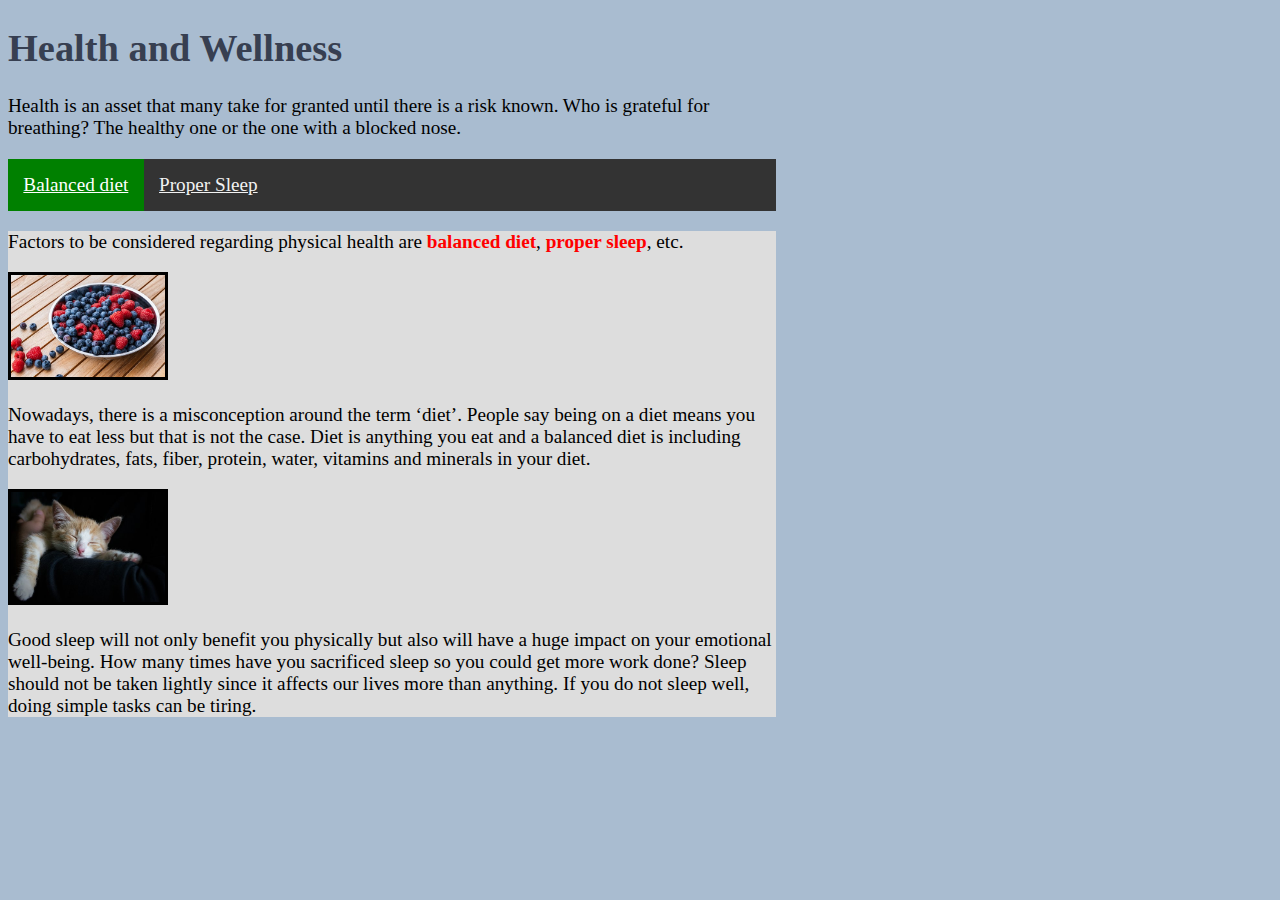
<file: assignment/index.html>
<!DOCTYPE html>
<html lang="en" dir="ltr">
  <head>
    <meta charset="utf-8">
    <title>Index</title>
      <link href="styles.css" type="text/css" rel="stylesheet" >
  </head>
  <body>


    <h1>Health and Wellness</h1>
    <p>
      Health is an asset that many take for granted until there is a risk known. Who is grateful for breathing?
       The healthy one or the one with a blocked nose.
    </p>

    <div class="navigation">
      <a class="active" href="balanceddiet.html">Balanced diet</a>
      <a href="propersleep.html">Proper Sleep</a>

</div>
<div class="info">


<p>Factors to be considered regarding physical health are <b>balanced diet</b>, <b>proper sleep</b>, etc.</p>




  <img src="healthy.jpg" alt="">
  <p>Nowadays, there is a misconception around the term ‘diet’. People say being on a diet means you have to eat less but that is not the case. Diet is anything you eat and a balanced diet is including carbohydrates,
    fats, fiber, protein, water, vitamins and minerals in your diet. </p>

<img src="sleep.jpg" alt="">
<p>Good sleep will not only benefit you physically but also will have
  a huge impact on your emotional well-being. How many times have you sacrificed sleep
so you could get more work done? Sleep should not be taken lightly since it affects
our lives more than anything. If you do not sleep well, doing simple tasks can be tiring.</p>
</div>





  </body>
</html>
</file>
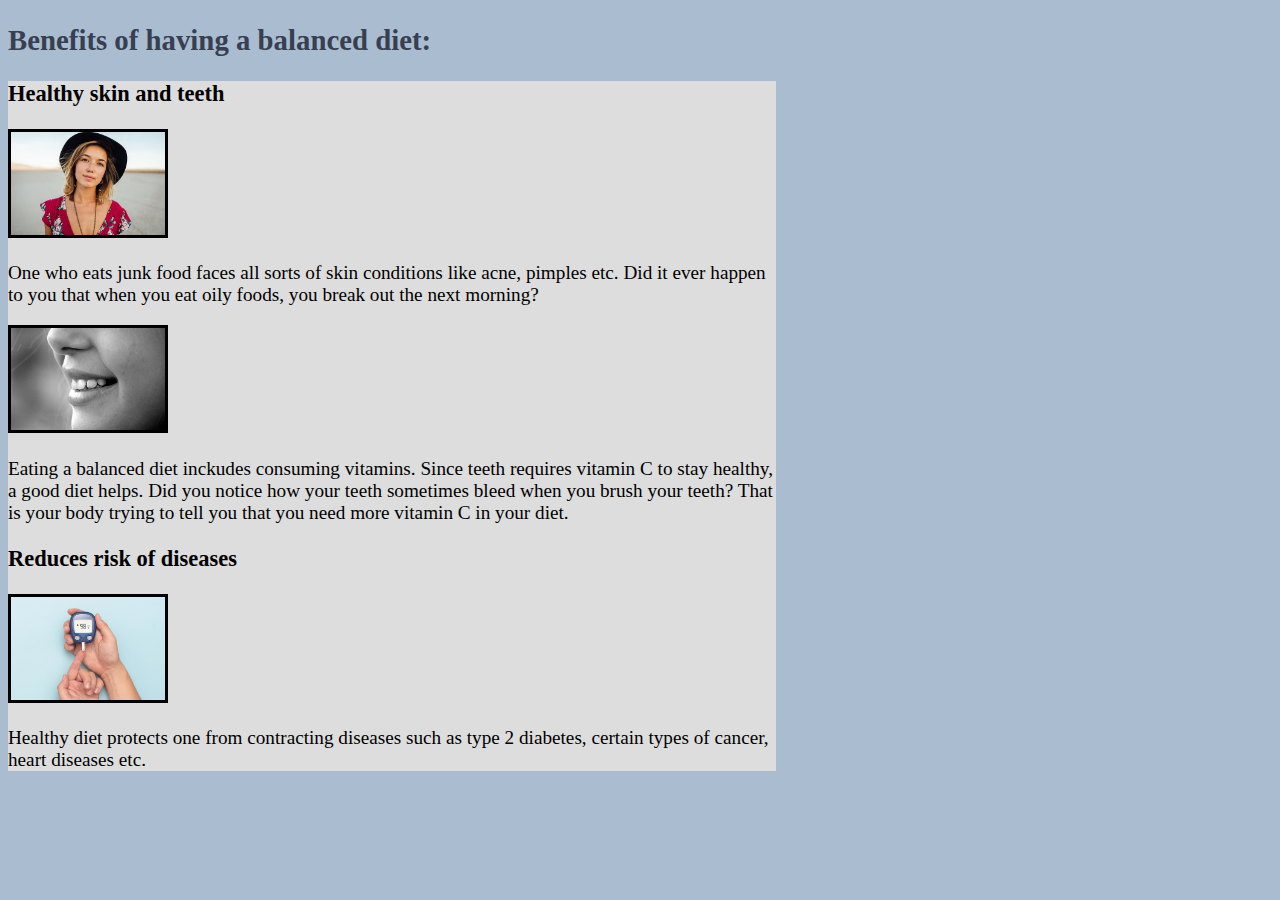
<file: assignment/balanceddiet.html>
<!DOCTYPE html>
<html lang="en" dir="ltr">
  <head>
    <meta charset="utf-8">
    <title>Benefits of having a balanced diet</title>
    <link href="styles.css" type="text/css" rel="stylesheet" >
  </head>
  <body>




<h2>Benefits of having a balanced diet: </h2>
<div class="info">


<h3>Healthy skin and teeth</h3>

<img src="clear.jpg" alt="">
<p>One who
   eats junk food faces all sorts of skin conditions like acne, pimples etc.
 Did it ever happen to you that when you eat oily foods, you break out the next morning?</p>
<img src="teeth.jpg" alt="">
<p>Eating a balanced diet inckudes consuming vitamins. Since teeth requires vitamin C to stay healthy, a good diet helps. Did you notice how your teeth sometimes bleed when you brush your teeth? That is your body trying to tell you that you need more vitamin C in your diet.</p>
<h3>Reduces risk of diseases</h3>
<img src="type2.jpg" alt="">
<p>Healthy diet protects one from contracting diseases such as type 2 diabetes, certain types of cancer, heart diseases etc.

</p>
</div>
  </body>
</html>
</file>
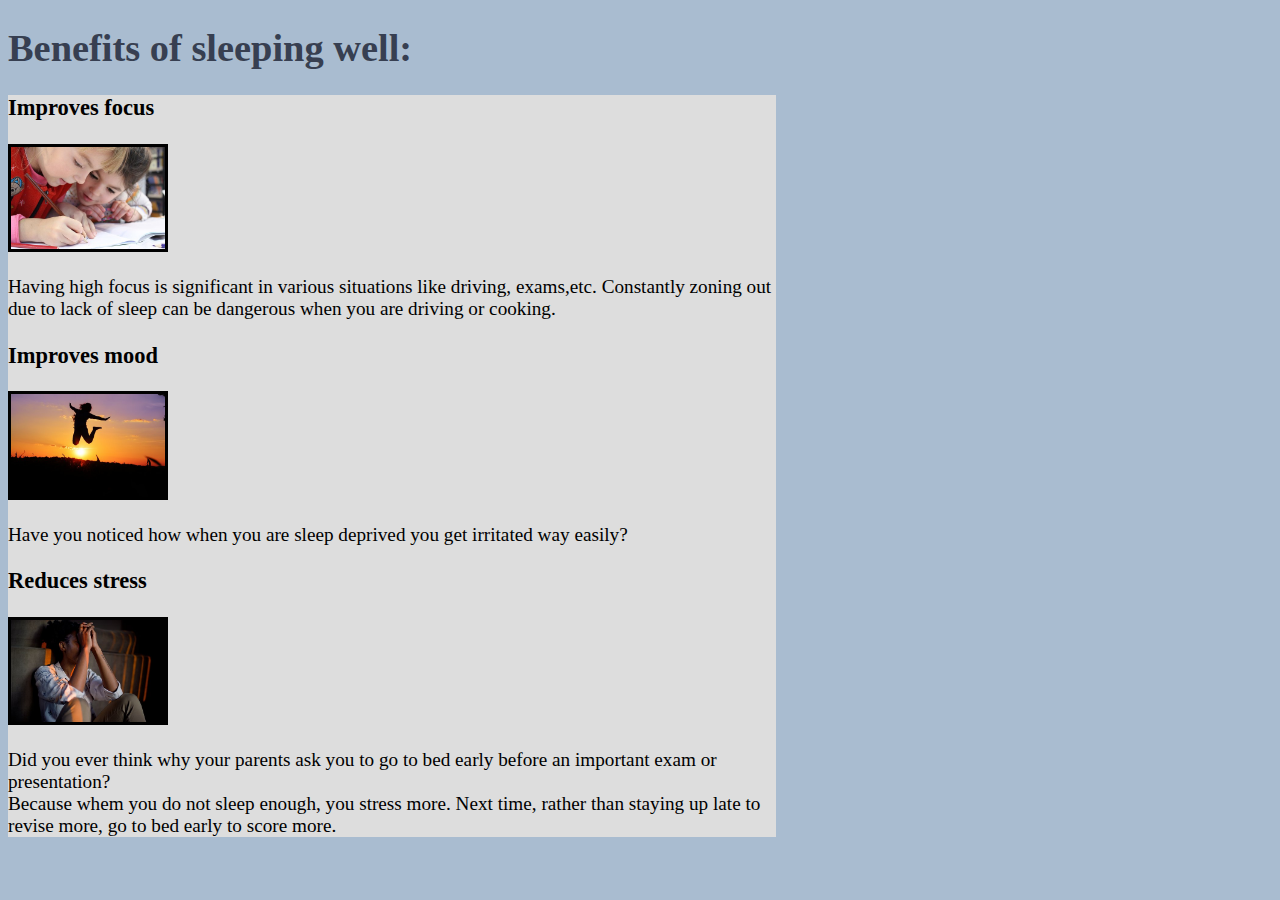
<file: assignment/propersleep.html>
<!DOCTYPE html>
<html lang="en" dir="ltr">
  <head>
    <meta charset="utf-8">
    <title>Proper sleep</title>
      <link href="styles.css" type="text/css" rel="stylesheet" >
  </head>
  <body>


<h1>Benefits of sleeping well:</h1>
<div class="info">



    <h3>Improves focus</h3>

    <img src="focus.jpg" alt="">
    <p>Having high focus is significant in various situations like driving, exams,etc. Constantly zoning out due to lack of sleep can be dangerous when you are driving or cooking. </p>


    <h3>Improves mood</h3>
    <img src="mood.jpg" alt="">
    <p>Have you noticed how when you are sleep deprived you get irritated way easily?  </p>

  
    <h3>Reduces stress</h3>
    <img src="stress.jpg" alt="">
    <p>Did you ever
      think why your
       parents ask you to go
        to bed early before an important exam or presentation?<br> Because whem you do not sleep enough, you stress more. Next time, rather than staying up late to revise more, go to bed
      early to score more.</p>
    </div>

  </body>
</html>
</file>
<file: assignment/styles.css>
body {
  width: 60%;
  background-color: #A9BCD0;
 font-size: 120%;
}
.navigation {
  background-color: #333;
  overflow: hidden;
}
.navigation a {
  float: left;
  color: #f2f2f2;
  text-align: center;
  padding: 2%;
  text-decoration: underline;
  font-size: 100%;
}
.navigation a:hover {
  background-color: #ddd;
  color: black;
}

.navigation a.active {
  background-color: green;
  color: white;
}
img {
  width: 20%;
  border: black solid;

}

h1,h2 {
  color: #373F51;

}

h3 {
  color: black;
  background-color: #ddd;
}


b {
  color: red;
}
p {
  width: 100%;
}
.info {
  background-color: #ddd;
}
</file>
